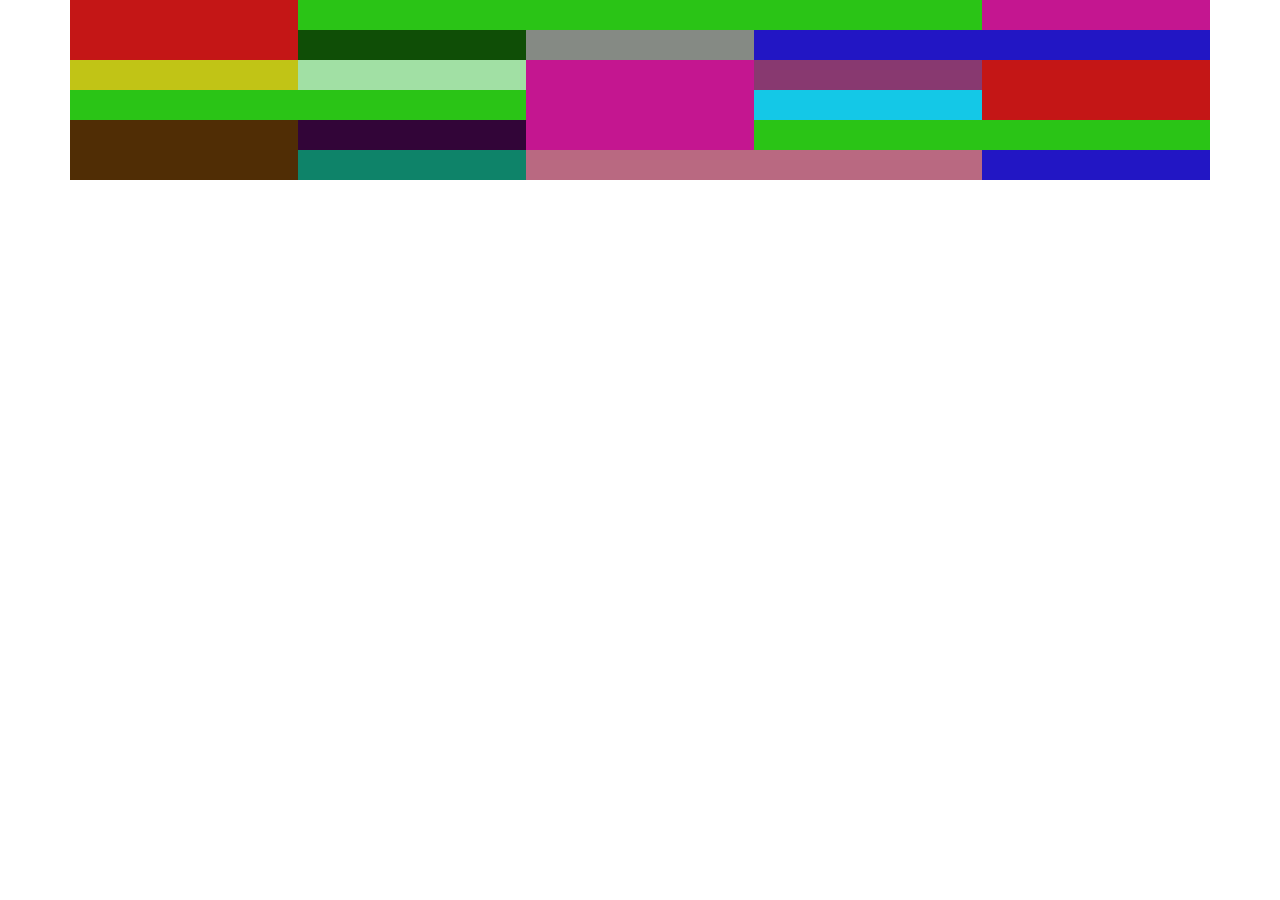
<file: index.html>
<!DOCTYPE html>
<html lang="pt-Br"> <!-- Trabalho sobre Dubling, Irlanda -->

<head>
  <title>Portfolio</title>
  <meta charset="utf-8" />
  <link rel="icon" href="/imagens/4g.png" />
  <!-- CSS -->
  <link href="./bootstrap/css/bootstrap.min.css" rel="stylesheet" />
  <link rel="stylesheet" href="https://use.fontawesome.com/releases/v5.1.0/css/all.css"
    integrity="sha384-lKuwvrZot6UHsBSfcMvOkWwlCMgc0TaWr+30HWe3a4ltaBwTZhyTEggF5tJv8tbt" crossorigin="anonymous">
  <link rel="stylesheet" href="./bootstrap/css/bootstrap-icons.css" />
  <link rel="stylesheet" href="./css/style.css" />
  <!-- JAVASCRIPT -->
  <script src="/js/jquery-3.5.1.js"></script>
  <script src="./bootstrap/js/bootstrap.bundle.min.js"></script>
</head>

<body>
  <div class="container">
    <div class="row">
      <div class="col cor3"> </div>
      <div class="col cor5"> </div>
      <div class="col cor5"> </div>
      <div class="col cor5"> </div>
      <div class="col cor4"> </div>
    </div>
    <div class="row">
      <div class="col cor3"> </div>
      <div class="col cor7"> </div>
      <div class="col cor6"> </div>
      <div class="col cor2"> </div>
      <div class="col cor2"> </div>
    </div>
    <div class="row">
      <div class="col cor8"> </div>
      <div class="col cor13"> </div>
      <div class="col cor4"> </div>
      <div class="col cor15"> </div>
      <div class="col cor3"> </div>
    </div>
    <div class="row">
      <div class="col cor5"> </div>
      <div class="col cor5"> </div>
      <div class="col cor4"> </div>
      <div class="col cor14"> </div>
      <div class="col cor3"> </div>
    </div>
    <div class="row">
      <div class="col cor10"></div>
      <div class="col cor9"></div>
      <div class="col cor4"></div>
      <div class="col cor5"></div>
      <div class="col cor5"></div>
    </div>
    <div class="row">
      <div class="col cor10"> </div>
      <div class="col cor11"> </div>
      <div class="col cor12"> </div>
      <div class="col cor12"> </div>
      <div class="col cor2"> </div>
    </div>
  </div>
</body>

</html>
</file>
<file: css/style.css>
@import url('https://fonts.googleapis.com/css2?family=Poppins:ital,wght@0,100;0,200;0,300;0,400;0,500;0,600;0,700;0,800;0,900;1,100;1,200;1,300;1,400;1,500;1,600;1,700;1,800;1,900&display=swap');
*{
    font-family: 'Poppins', sans-serif;
}
html,body{
    margin: 0;
    padding: 0;
}
.container{
    background-color: #16640f;
    height: 120px;
}
.container-fluid{
    background-color: #8eee85;
    height: 60px;
}
.row{
    background-color: #92106b;
    height: 30px;
}
.cor1{
    background-color: #c44d16;
}
.cor2{
    background-color: #2216c4;
}
.cor3{
    background-color: #c41616;
}
.cor4{
    background-color: #c41690;
}
.cor5{
    background-color: #2ac416;
}
.cor6{
    background-color: #858a84;
}
.cor7{
    background-color: #0f4e06;
}
.cor8{
    background-color: #c1c416;
}
.cor9{
    background-color: #320538;
}
.cor10{
    background-color: #502d05;
}
.cor11{
    background-color: #0e8369;
}
.cor12{
    background-color: #b96981;
}
.cor13{
    background-color: #a1e0a4;
}
.cor14{
    background-color: #14c8e7;
}
.cor15{
    background-color: #883970;
}
</file>
